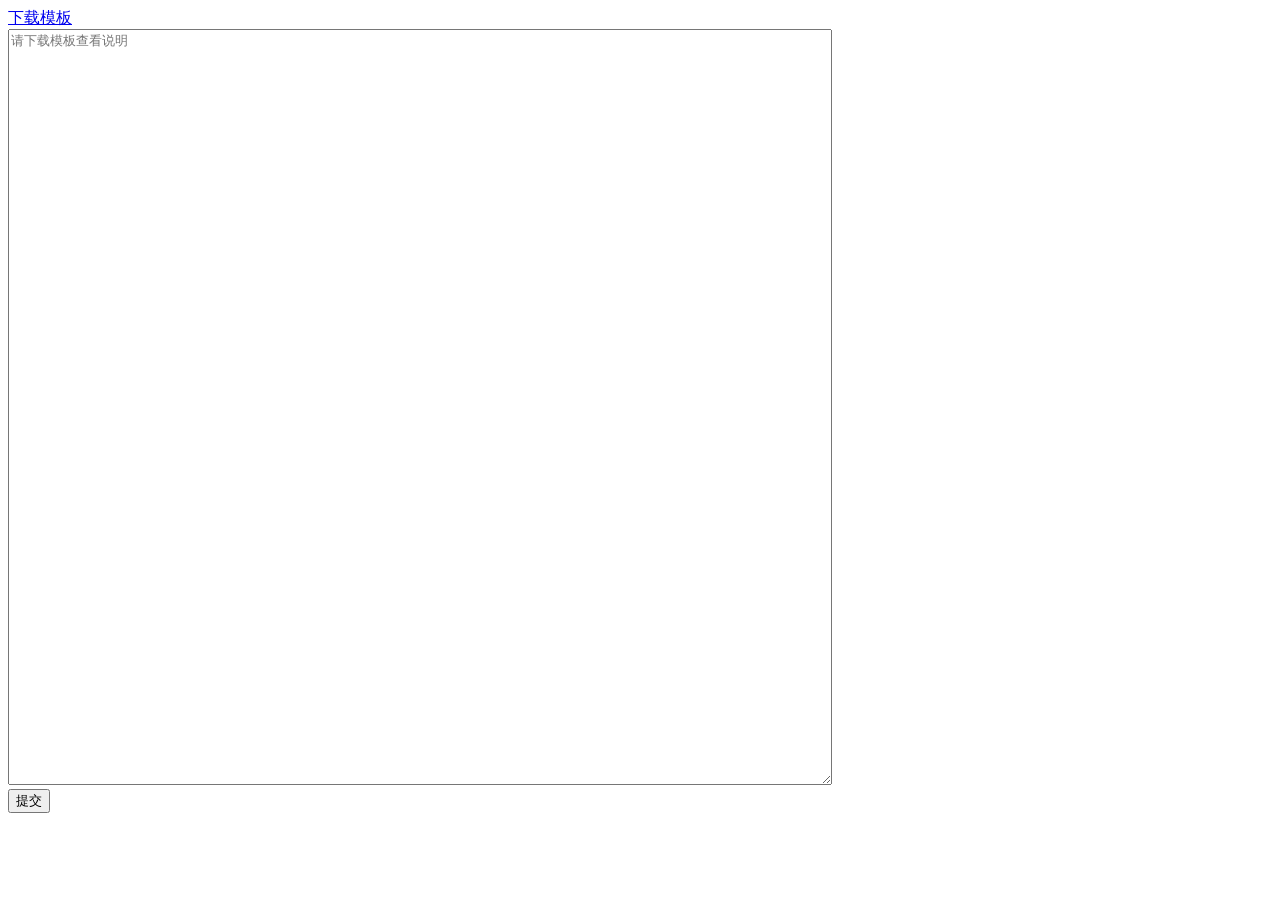
<file: templates/append.html>
<!DOCTYPE html>
<meta charset="utf-8">
<html>
<head><title>账号信息配置</title></head>
<body>
    <a id="download" href="#" download="账号信息配置模板.csv">下载模板</a>
    <br>
    <textarea name="content" rows="50" cols="100"></textarea>
    <br>
    <button onclick="submit()">提交</button>
    <div id="result"></div>
</body>
<script>
    // 下载模板
    document.getElementById('download').onclick = function() {
        const contentWithBOM = '\uFEFF' + "说明：请先在excel编辑好，一行一个账号，然后粘贴到/append/的文本框中再点提交\n每行的格式如下（无需复制表头，带*为必填）\n请务必拷贝所有列，否则无法识别\n是否代卡*(0/1),百词斩id*(留空无效),百词斩昵称*(无需和bcz一致),每日新学词数,铜板(留空),令牌*,是否允许每日任务pk0/1(默认否),是否允许pk反挂0/1(默认否),最大可用班位数(默认6，如果不足6个会自动缩小),是否订阅公告更新0/1(默认否),允许青铜班用于查公告0/1(不会影响非青铜班)默认否";
        const blob = new Blob([contentWithBOM], { type: 'text/csv;charset=UTF-8' });
        const url = URL.createObjectURL(blob);
        this.href = url;
        this.download = '账号信息配置模板.csv';
    };
    // 新增placeholder
    document.querySelector('textarea[name="content"]').placeholder = `请下载模板查看说明`
    // 监听提交事件
    function submit() {
        // 阻止默认行为
        event.preventDefault();
        // 获取用户输入的字符串
        var content = document.querySelector('textarea[name="content"]').value + '\n';
        // 发送请求到服务器
        var xhr = new XMLHttpRequest();
        url = window.location.protocol + '//' + window.location.hostname + ':' + window.location.port + '/append/submit';
        xhr.open('POST', url);
        xhr.setRequestHeader('Content-Type', 'application/json');
        xhr.send(JSON.stringify({ content: content }));
        xhr.onload = function() {
            if (xhr.status === 200) {
                document.querySelector('#result').innerHTML = xhr.responseText.replace(/\\n/g, '<br>');
                url = window.location.protocol + '//' + window.location.hostname + ':' + window.location.port + '/accounts/reload';
                xhr.open('GET', url);
                xhr.send();
                xhr.onload = function() {
                    if (xhr.status === 200) {
                        alert('提交成功，已刷新账号列表');
                    } else {
                        alert('提交成功。刷新账号列表失败' + xhr.status + ':'+ xhr.statusText);
                    }
                };
            } else {
                alert('提交失败' + xhr.status + ':'+ xhr.statusText);
            }
        };
    }
</script>
</html>
</file>
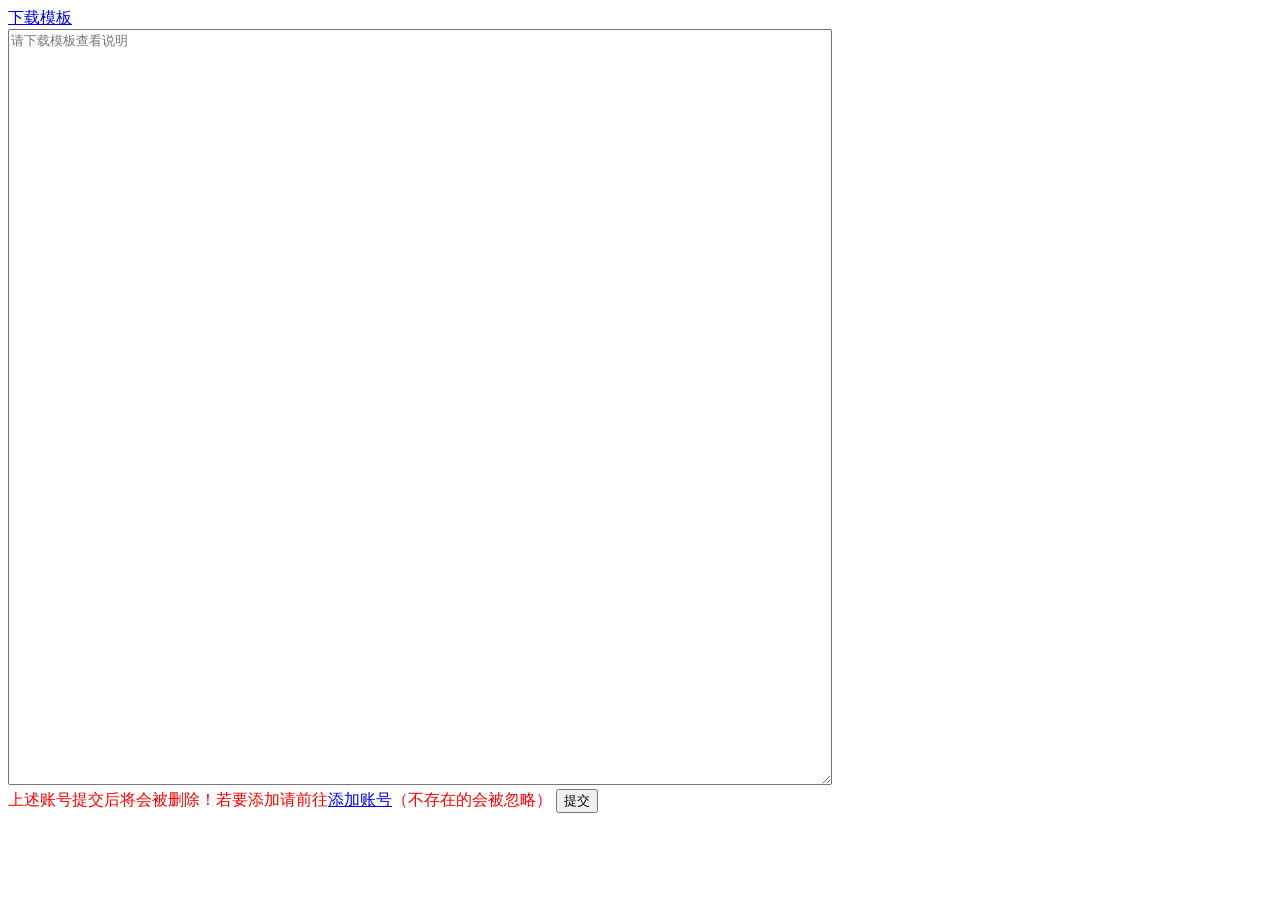
<file: templates/delete.html>
<!DOCTYPE html>
<meta charset="utf-8">
<html>
<head><title>账号信息批量删除</title></head>
<body>
    <a id="download" href="#" download="账号信息配置模板.csv">下载模板</a>
    <br>
    <textarea name="content" rows="50" cols="100"></textarea>
    <br>
    <span style="color:red;">上述账号提交后将会被删除！若要添加请前往<a href="/append">添加账号</a>（不存在的会被忽略）</span>
    <button onclick="submit()">提交</button>
    <div id="result"></div>
</body>
<script>
    // 下载模板
    document.getElementById('download').onclick = function() {
        const contentWithBOM = '\uFEFF' + "说明：请先在excel编辑好，一行一个账号，然后粘贴到/append/（添加)或/delete/（删除)的文本框中再点提交\n每行的格式如下（无需复制表头，带*为必填）\n请务必拷贝所有列，否则无法识别\n是否代卡*(0/1),百词斩id*(留空无效),百词斩昵称*(无需和bcz一致),每日新学词数,铜板(留空),令牌*,是否允许每日任务pk0/1(默认否),是否允许pk反挂0/1(默认否),最大可用班位数(默认6，如果不足6个会自动缩小),是否订阅公告更新0/1(默认否),允许青铜班用于查公告0/1(不会影响非青铜班)默认否";
        const blob = new Blob([contentWithBOM], { type: 'text/csv;charset=UTF-8' });
        const url = URL.createObjectURL(blob);
        this.href = url;
        this.download = '账号信息配置模板.csv';
    };
    // 新增placeholder
    document.querySelector('textarea[name="content"]').placeholder = `请下载模板查看说明`
    // 监听提交事件
    function submit() {
        // 阻止默认行为
        event.preventDefault();
        // 获取用户输入的字符串
        var content = document.querySelector('textarea[name="content"]').value + '\n';
        // 发送请求到服务器
        var xhr = new XMLHttpRequest();
        url = window.location.protocol + '//' + window.location.hostname + ':' + window.location.port + '/delete/submit';
        xhr.open('POST', url);
        xhr.setRequestHeader('Content-Type', 'application/json');
        xhr.send(JSON.stringify({ content: content }));
        xhr.onload = function() {
            if (xhr.status === 200) {
                document.querySelector('#result').innerHTML = xhr.responseText.replace(/\\n/g, '<br>');
                url = window.location.protocol + '//' + window.location.hostname + ':' + window.location.port + '/accounts/reload';
                xhr.open('GET', url);
                xhr.send();
                xhr.onload = function() {
                    if (xhr.status === 200) {
                        alert('提交成功，已删除，已刷新账号列表');
                    } else {
                        alert('提交成功，已删除。刷新账号列表失败' + xhr.status + ':'+ xhr.statusText);
                    }
                };
            } else {
                alert('提交失败' + xhr.status + ':'+ xhr.statusText);
            }
        };
    }
</script>
</html>
</file>
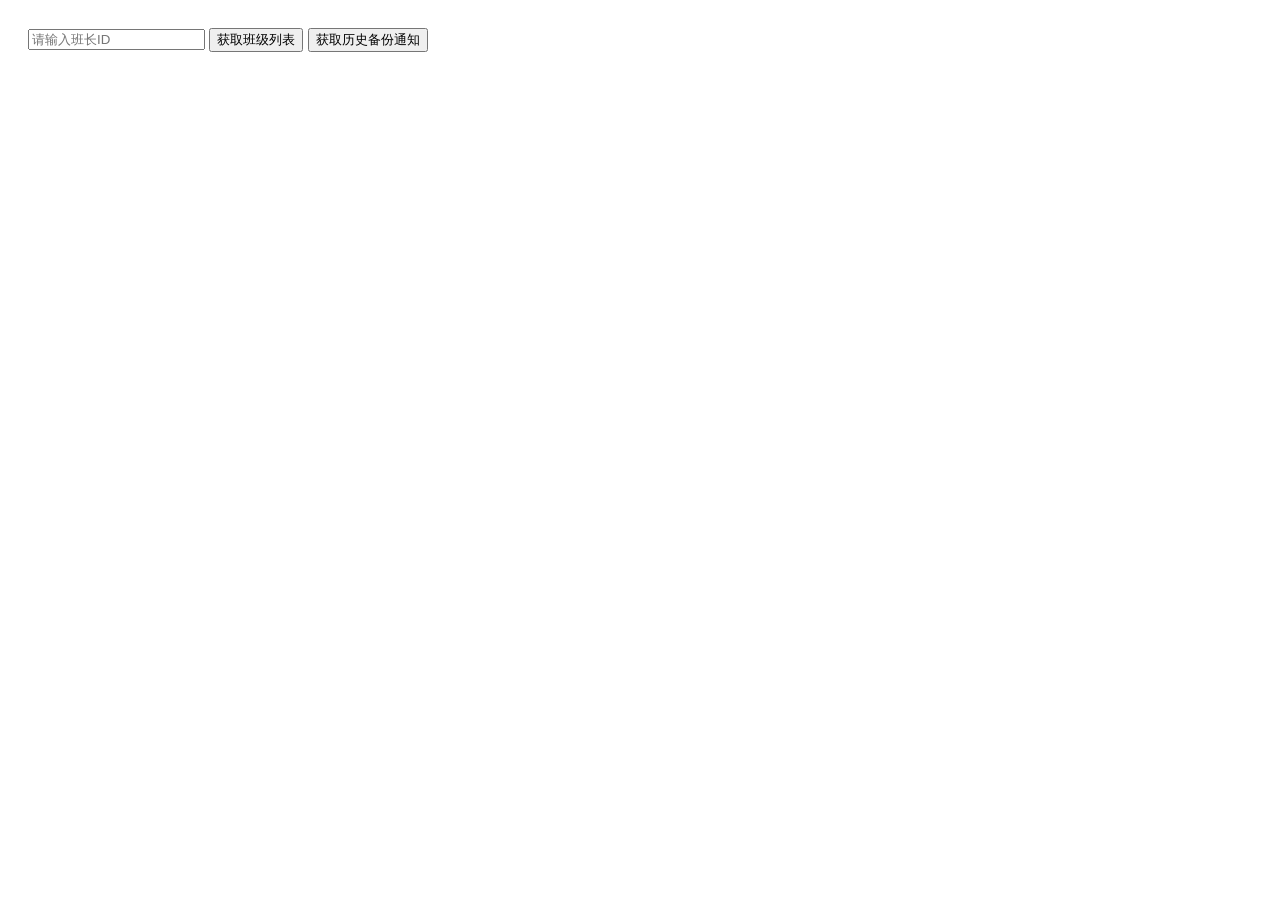
<file: templates/notice.html>
<!DOCTYPE html>
<html>
<head>
    <title>班级告示查看器</title>
    <style>
        body {
            font-family: Arial, sans-serif;
            padding: 20px;
        }
        img {
            width: 100px;
            height: 100px;
        }
        .container {
            display: flex;
            gap: 20px;
            margin-top: 20px;
        }
        #classList {
            margin-bottom: 20px;
        }
        .class-item {
            cursor: pointer;
            padding: 10px;
            border: 1px solid #ddd;
            margin: 5px 0;
            border-radius: 4px;
        }
        .class-item:hover {
            background-color: #f0f0f0;
        }
        #noticeList {
            width: 25%;
            border-right: 1px solid #ccc;
            padding-right: 20px;
        }
        .notice-item {
            cursor: pointer;
            padding: 10px;
            border-bottom: 1px solid #eee;
        }
        .selected {
            background-color: #f8f8f8;
        }
        .notice-item:hover {
            background-color: #f8f8f8;
        }
        #noticeDetail {
            flex: 1;
            padding-left: 20px;
        }
        #inputSection {
            margin-bottom: 20px;
        }
        .time-text {
            color: #666;
            font-size: 0.9em;
        }
    </style>
</head>
<body>
    <div id="inputSection">
        <input type="text" id="userId" placeholder="请输入班长ID">
        <button onclick="loadClasses()" id="get">获取班级列表</button>
        <button onclick="loadBackupNotice()" id="backup">获取历史备份通知</button>
    </div>

    <div id="classList"></div>

    <div class="container">
        <div id="noticeList"></div>
        <div id="noticeDetail">
            <div id="detailContent"></div>
        </div>
    </div>

    <script>
        let currentClassId = null;
        let notices = [];
        let currentNoticeIndex = -1;

        async function loadBackupNotice() {
            document.querySelector('#backup').textContent = '请稍候...（加载一个月备份大约2分钟）';
            const response = await fetch('/load_backup');
            const data = await response.json();
            if (response.status === 400) {
                document.querySelector('#backup').textContent = '正在初始化，请稍候再试';
            } else {
                document.querySelector('#backup').textContent = '获取完毕';
            }
        }
        async function loadClasses() {
            document.querySelector('#get').textContent = '请稍候...';
            // 要求输入是数字
            if (!/^\d+$/.test(document.getElementById('userId').value)) {
                alert('请输入数字班长ID');
                return;
            }
            const userId = document.getElementById('userId').value;
            const response = await fetch(`/get_monitor_classes?uid=${userId}`);
            const data = await response.json();
            
            const classList = document.getElementById('classList');
            classList.innerHTML = data.data.map(cls => `
                <div class="class-item" id="class${cls.id}" data-notice="${cls.notice}" onclick="selectClass('${cls.id}')">
                    <img src="https://vol-v6.bczcdn.com${cls.avatar}" alt="${cls.name}">
                    <h3>${cls.name}</h3>
                    <p>${cls.introduction}</p>
                </div>
            `).join('');
            document.querySelector('#get').textContent = '获取班级列表';
            if (data.data.length === 0) {
                selectClass(0);
            } else {
                selectClass(data.data[0].id);
            }
            currentNoticeIndex = -1;
        }

        async function selectClass(classId) {
            currentClassId = classId;
            const response = await fetch(`/get_notice_list?group_id=${classId}`);
            const data = await response.json();
            
            // 按时间戳排序（假设是升序）
            const currentNotice = {
                'rankTypeRank': null,
                'content': document.querySelector(`#class${classId}`).dataset.notice,
                'timestamp': Date.now() / 1000,
                'latestTimestamp': Date.now() / 1000,
            };
            notices = [currentNotice]; // 要清空之前的列表
            notices = data.data.sort((a, b) => b.timestamp - a.timestamp);
            
            const noticeList = document.getElementById('noticeList');
            noticeList.innerHTML = `
<div id="navigationButtons">
    <button onclick="navigate(-1)">上一条</button>
    <button onclick="navigate(1)">下一条</button>
</div>` + notices.map((notice, index) => `
                <div class="notice-item" onclick="showNoticeDetail(${index})" id="notice${index}">
                    <div class="rank-type-rank">
                        ${getRankType(notice.rankTypeRank)}
                    </div>
                    <div class="time-text">
                        ${new Date(notice.timestamp * 1000).toLocaleDateString()} 
                        ${new Date(notice.timestamp * 1000).toLocaleTimeString()}
                    </div>
                    <div>${notice.content.slice(0, 50)}...</div>
                </div>
            `).join('');
            currentNoticeIndex = -1;
            showNoticeDetail(0);
        }
        function getRank(rank_type_rank) {
          if (rank_type_rank === null) return "未上榜";
          rank_type = rank_type_rank / 1000;
          if (rank_type < 1) return ``;
          else return `${rank_type_rank % 1000}`;
        }
        function getRankType(rank_type_rank) {
          if (rank_type_rank === null) return "未上榜";
          rank_type = rank_type_rank / 1000;
          console.log(rank_type_rank, rank_type);
          if (rank_type < 1) return ``;
          else if (rank_type < 2) return `青铜${rank_type_rank % 1000}`;
          else if (rank_type < 3) return `白银${rank_type_rank % 1000}`;
          else if (rank_type < 4) return `黄金${rank_type_rank % 1000}`;
          else if (rank_type < 5) return `铂金${rank_type_rank % 1000}`;
          else if (rank_type < 6) return `钻石${rank_type_rank % 1000}`;
          else if (rank_type < 7) return `星耀${rank_type_rank % 1000}`;
          else if (rank_type < 8) return `王者${rank_type_rank % 1000}`;
          else return `自定义${rank_type_rank % 1000}`;
          
        }

        function showNoticeDetail(index) {
            if (currentNoticeIndex !== -1)
                document.querySelector(`#notice${currentNoticeIndex}`).classList.remove('selected');
            document.querySelector(`#notice${index}`).classList.add('selected');
            currentNoticeIndex = index;
            const notice = notices[index];
            const detailContent = document.getElementById('detailContent');
            detailContent.innerHTML = `
                <h2>${new Date(notice.timestamp * 1000).toLocaleString()}</h2>
                <p>${getRankType(notice.rankTypeRank)}</p>
                <p>${notice.content.replace(/\n/g, '<br>')}</p>
            `;
        }

        function navigate(step) {
            const newIndex = currentNoticeIndex + step;
            if (newIndex >= 0 && newIndex < notices.length) {
                showNoticeDetail(newIndex);
            }
        }
        // 绑定enter键触发获取班级列表
        document.getElementById('userId').addEventListener('keyup', function(event) {
            if (event.keyCode === 13) {
                loadClasses();
            }
        });
    </script>
</body>
</html>
</file>
